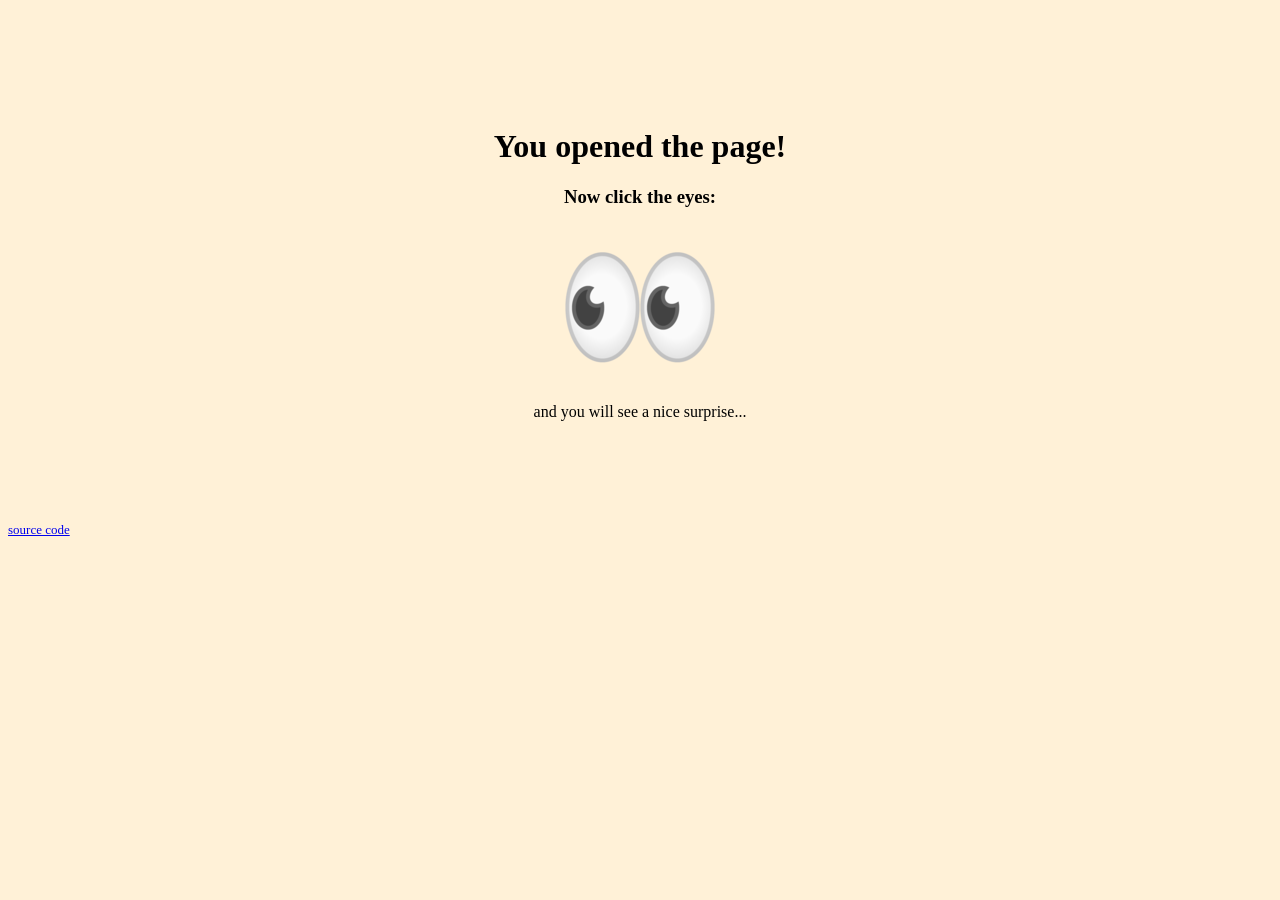
<file: index.html>
<html>
    <head>
       <link rel="stylesheet" href="teaching.css">
       <script src="teaching.js"></script>
       <title>A Nice Surprise</title>
    </head>
    <body>
        <h1 class="centered">You opened the page!</h1>
        <h3 class="centered">Now click the eyes:</h3>
        <div class="centered">
            <a id="eyes" href="#"><img src="eyes.png" alt="eyes"></a>
        </div>
        <p class="centered">and you will see a nice surprise...</p>
        <p class="centered" id="surprise">&nbsp;</p>
        <footer>
            <a id="source-link" href="https://github.com/jpassaro/simple-web-page">
                source code
            </a>
        </footer>
    </body>
</html>
</file>
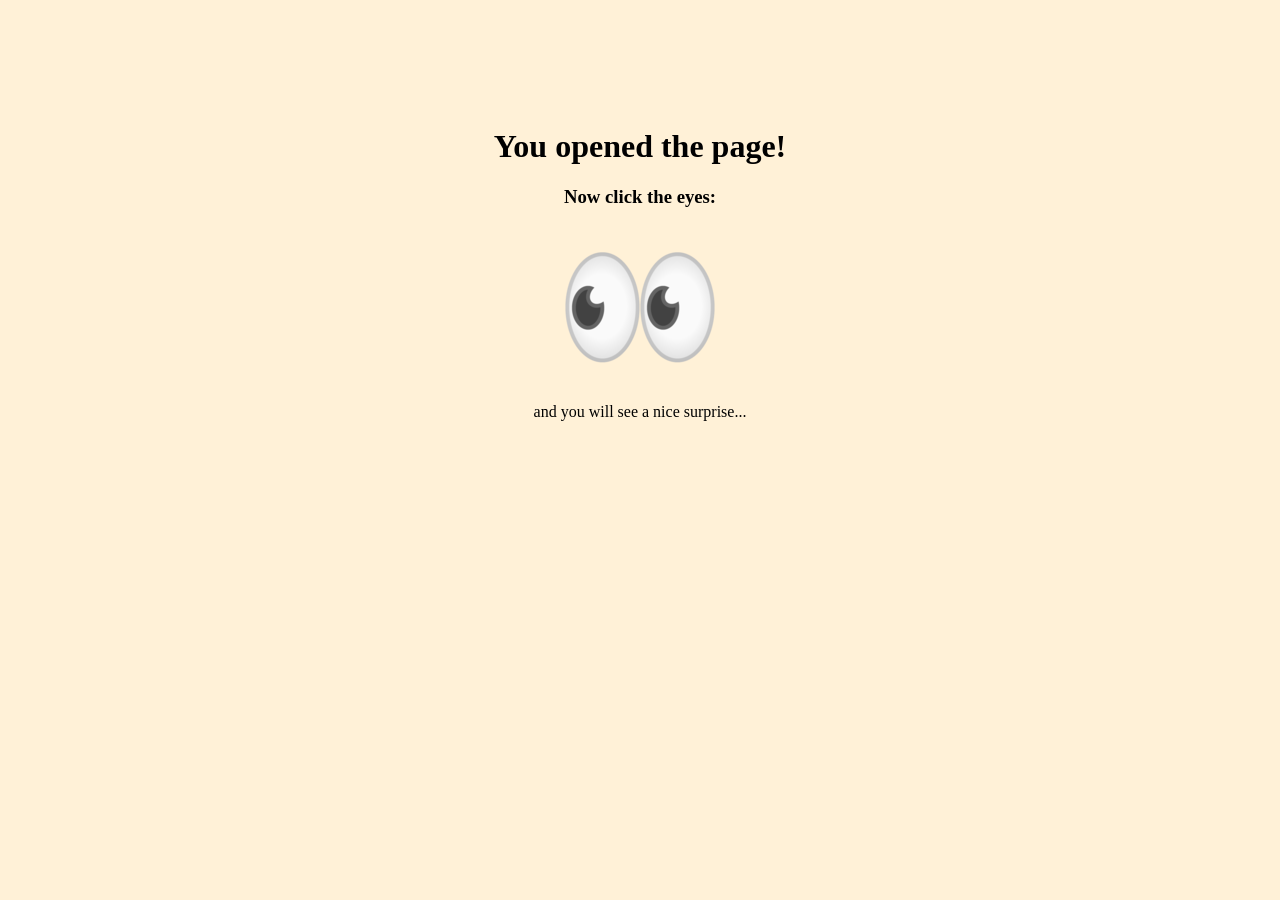
<file: teaching.html>
<html>
    <head>
       <link rel="stylesheet" href="teaching.css">
       <script src="teaching.js"></script>
    </head>
    <body>
        <h1 class="centered">You opened the page!</h1>
        <h3 class="centered">Now click the eyes:</h3>
        <div class="centered">
            <a id="eyes" href="#"><img src="eyes.png" alt="eyes"></a>
        </div>
        <p class="centered">and you will see a nice surprise...</p>
        <p class="centered" id="surprise">&nbsp;</p>
    </body>
</html>
</file>
<file: teaching.css>
body {
    background-color: #FFE5B488;
}

.centered {
    text-align: center;
}

h1 {
    margin-top: 128px;
}

#surprise {
    font-size: xx-large;
    color: green;
    font-style: italic;
}

#source-link {
    font-size: small;
}
</file>
